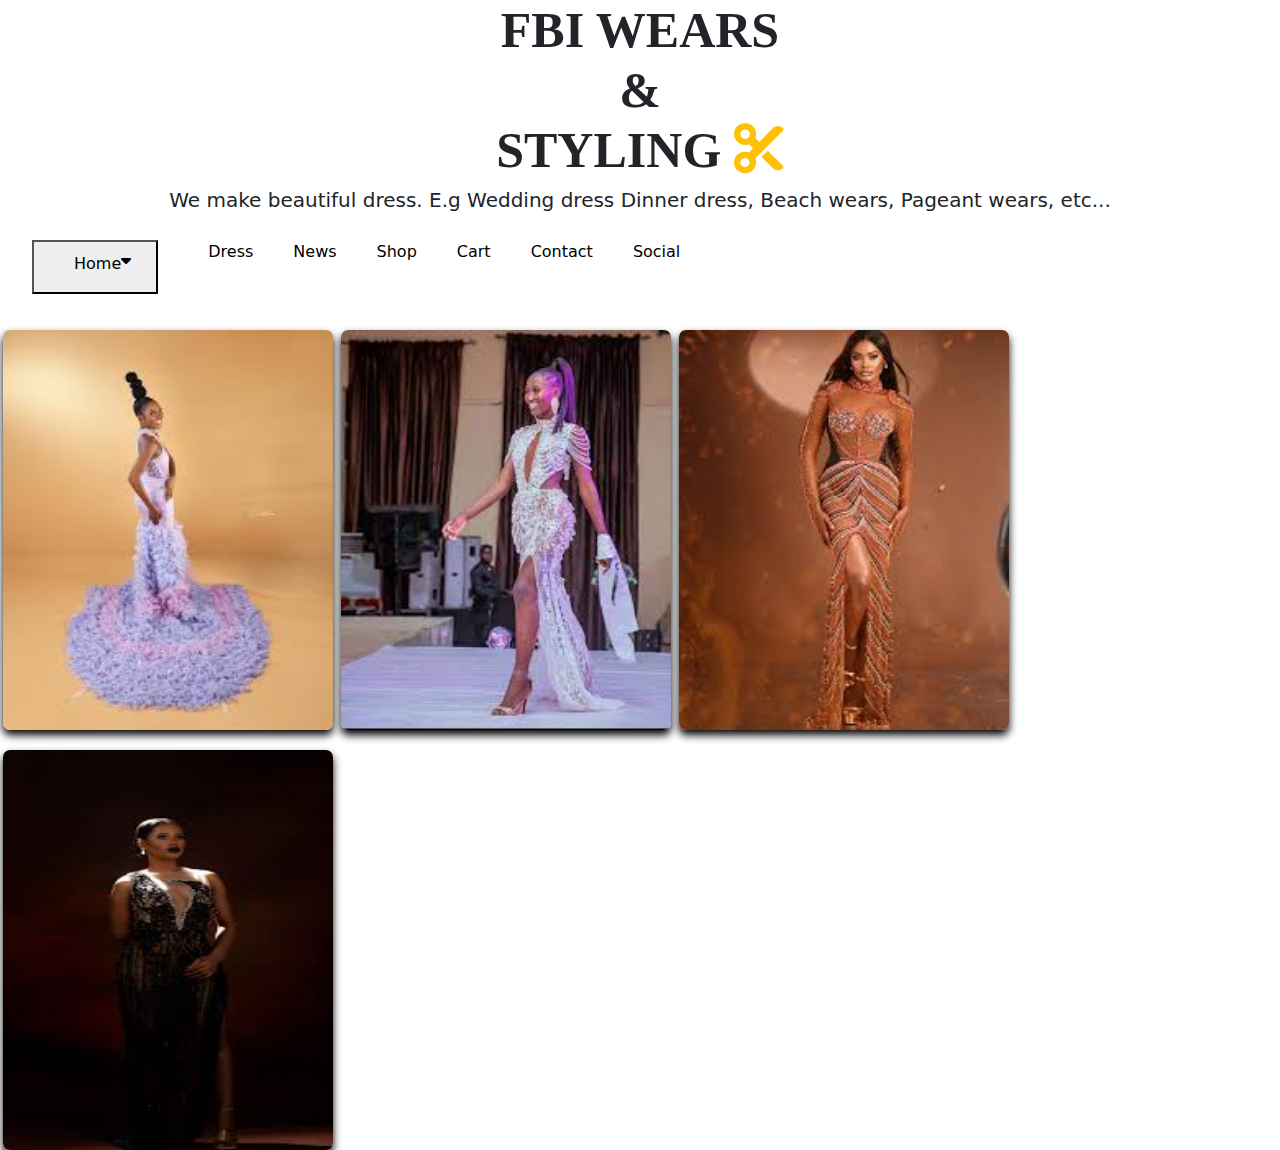
<file: index.html>
<!DOCTYPE html>
<html lang="en">
<head>
    <meta charset="UTF-8">
    <meta name="viewport" content="width=device-width, initial-scale=1.0">
    <title>Document</title>
    <link href="https://cdn.jsdelivr.net/npm/bootstrap@5.3.3/dist/css/bootstrap.min.css" rel="stylesheet" integrity="sha384-QWTKZyjpPEjISv5WaRU9OFeRpok6YctnYmDr5pNlyT2bRjXh0JMhjY6hW+ALEwIH" crossorigin="anonymous">
    <link rel="stylesheet" href="fbiwears1.css">
    <link rel="stylesheet" href="fontawesome-free-6.6.0-web/css/all.min.css">
</head>
<body class="">


    <section>
        <article>
            <div class="body-top">
                <h1 class="">
                   <span>
                    FBI
                </span> WEARS <br>& <br>STYLING <i class="fa-solid fa-scissors text-warning"></i>
                </h1>
                <h5 class="text-center">
                    We make beautiful dress. E.g Wedding dress Dinner dress, Beach wears, Pageant wears, etc...
                </h5>
                <div class="ul-ul">

                    
                    <ul>

                        <div class="content">
                            
                                <div class="drop">
                                    <button class="dropbtn"><a href="default.asp"></a>Home <i class="fa-solid fa-caret-down"></i></button>
                                    
                                </div>
                             
                                <a href="dress.asp">Dress</a>
                                <a href="news.asp">News</a>
                                <a href="shop.asp">Shop</a>
                                <a href="cart.asp">Cart</a>
                                <a href="contact.asp">Contact</a>
                                <a href="social.asp">Social</a>
                            </ul>

                        </div>

                </div>
                
            </div>
            <div class="p1">
                <p1 class="first-img">
                    <img  src="/images (2).jpg" alt="">
                    <img  src="/images (4).jpg" alt="">
                    <img  src="/images (1).jpg" alt="">
                    <img  src="/images (10).jpg" alt="">
                </p1>
                    <!-- <p2 class="d-flex">
                        <img src="/images (8).jpg" alt="">
                        <img src="/images.jpg" alt="">
                        <img src="/images (3).jpg" alt="">
                        <img src="/images (12).jpg" alt="">
                    </p2> -->
                
            </div>
            
        </article>
    </section>
    

    <script src="https://cdn.jsdelivr.net/npm/bootstrap@5.3.3/dist/js/bootstrap.bundle.min.js" integrity="sha384-YvpcrYf0tY3lHB60NNkmXc5s9fDVZLESaAA55NDzOxhy9GkcIdslK1eN7N6jIeHz" crossorigin="anonymous"></script>
    
</body>
</html>
</file>
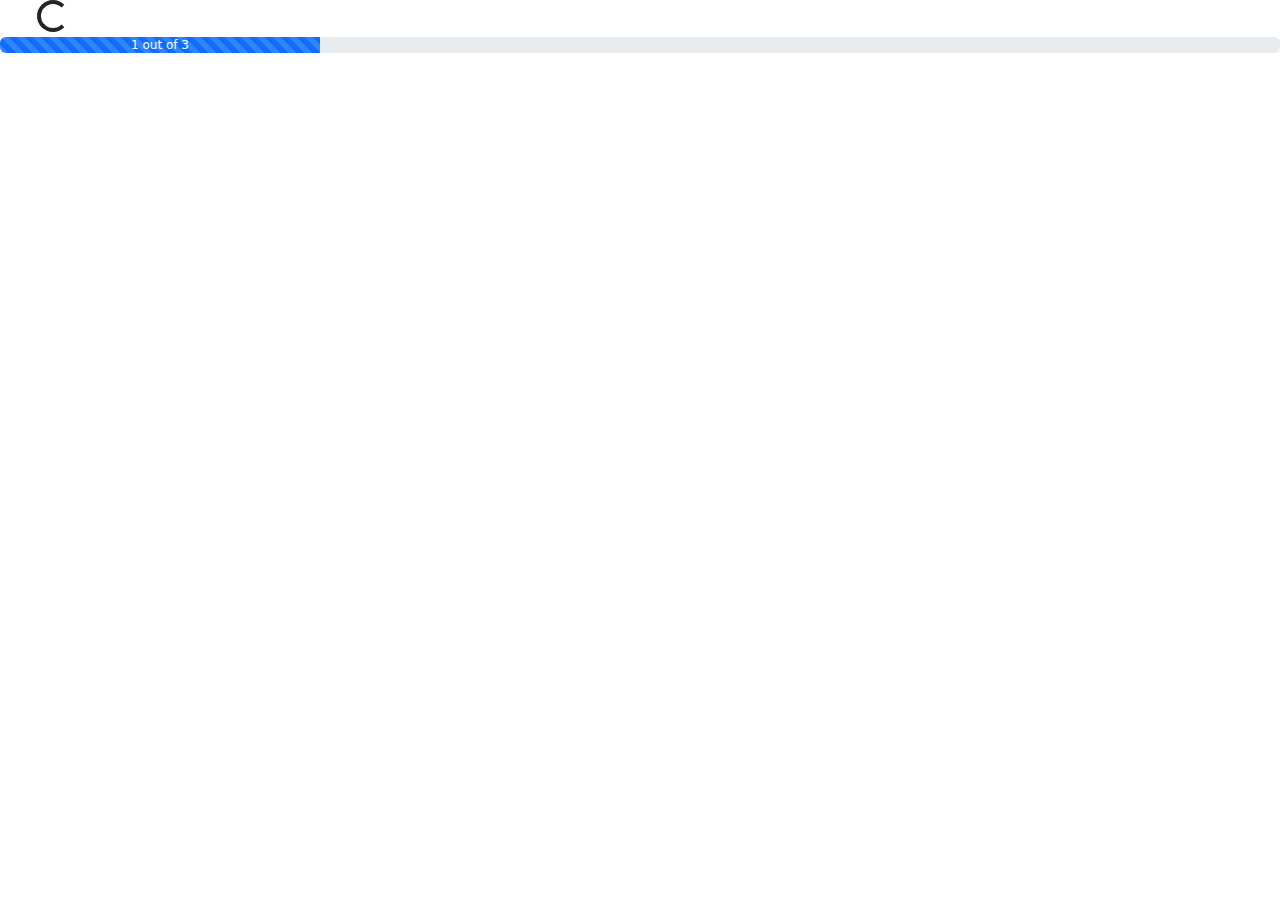
<file: fontawesome-free-6.6.0-web/spinner.html>
<!DOCTYPE html>
<html lang="en">
<head>
    <meta charset="UTF-8">
    <meta name="viewport" content="width=device-width, initial-scale=1.0">
    <title>Document</title>
    <link rel="stylesheet" href="/bootstrap.min.css">
</head>
<body>
    

    <div class="spinner spinner-grow">
    </div>
    <div class="spinner spinner-border"></div>

    <div class="progress">
        <div class="progress-bar progress-bar-striped
        progress-bar-animated bg-primary"
        role="progressbar"
        style="width: 25%;"
        arial-valuenow="25"
        arial-valuenow="0"
        arial-valuenow="100"
        >
        1 out of 3
        </div>

    </div>

    <script src="/bootstrap.bundle.min.js"></script>
</body>
</html>
</file>
<file: fbiwears1.css>
* {
    margin: 0;
    padding: 0;
    box-sizing: border-box;
}

/* .body-top{
    background-image: url(/proxy-image.jpg);
    margin-bottom: 30px;
} */

h1 {
    font-family: 'Franklin';
    font-weight: bolder;
    text-align: center;
    font-size: 50px;
}

.content {
    display: flex;

}

ul a{
    padding: 20px;
    text-decoration: none;
    color: black;
}

.drop {
    padding-top: 20px;
    padding-right: 30px;
    text-align: center;
    
}

button {
    padding-right: 25px;
    text-align: center;
    display: flex;
    padding-top: 10px;
}
.p1 img {
    margin-top: 20px;
    height: 400px;
    width: 330px;
    margin-left: 3px;
    border: 5px;
    border-radius: 7px;
    box-shadow: 0 5px 8px 0 black;
}
</file>
